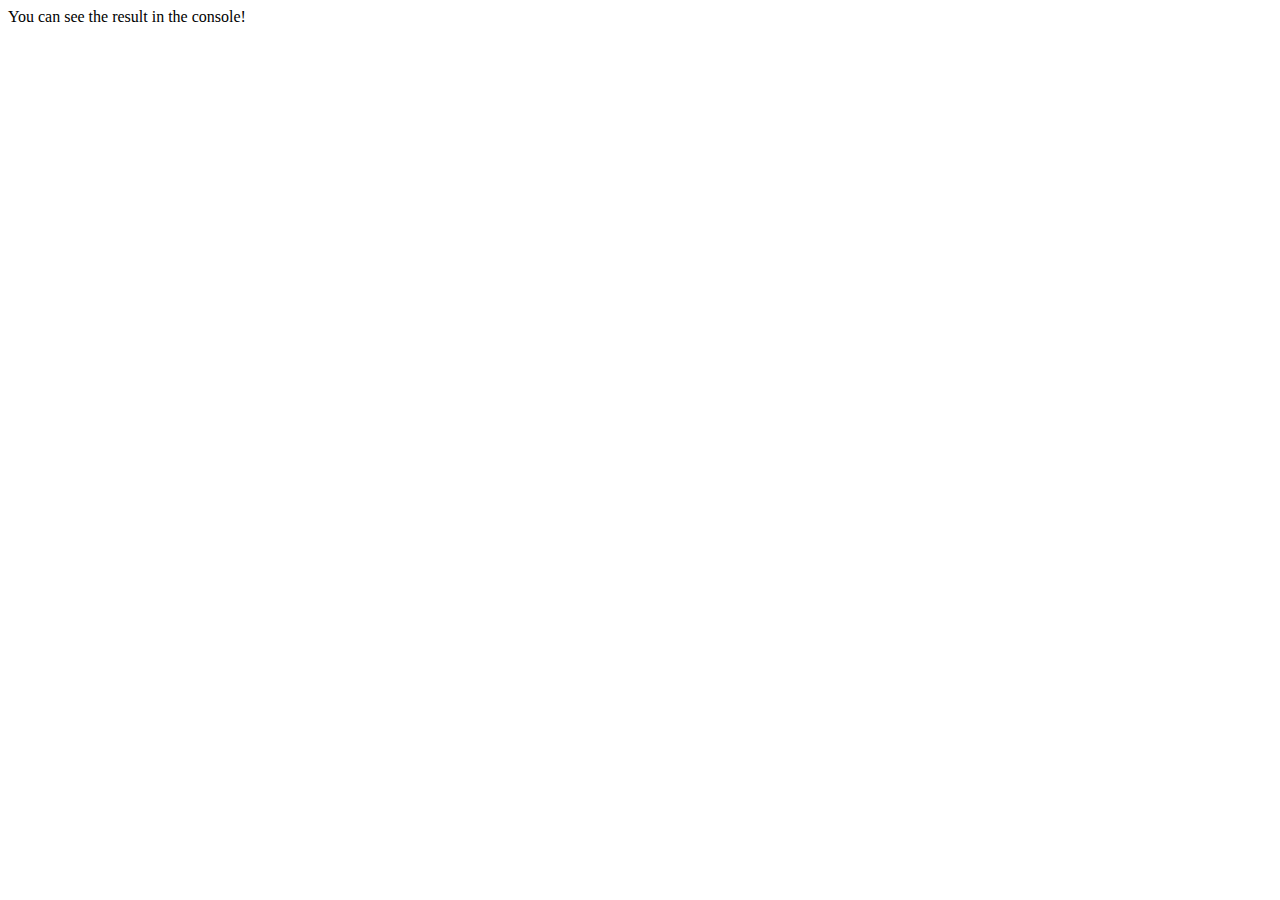
<file: class-1/index.html>
<!DOCTYPE html>
<html lang="en">
<head>
    <meta charset="UTF-8">
    <meta name="viewport" content="width=device-width, initial-scale=1.0">
    <title>ES6 Practice</title>
</head>
<body>
    
    You can see the result in the console!

    <script src="./ES6 Practice.js"></script>
</body>
</html>
</file>
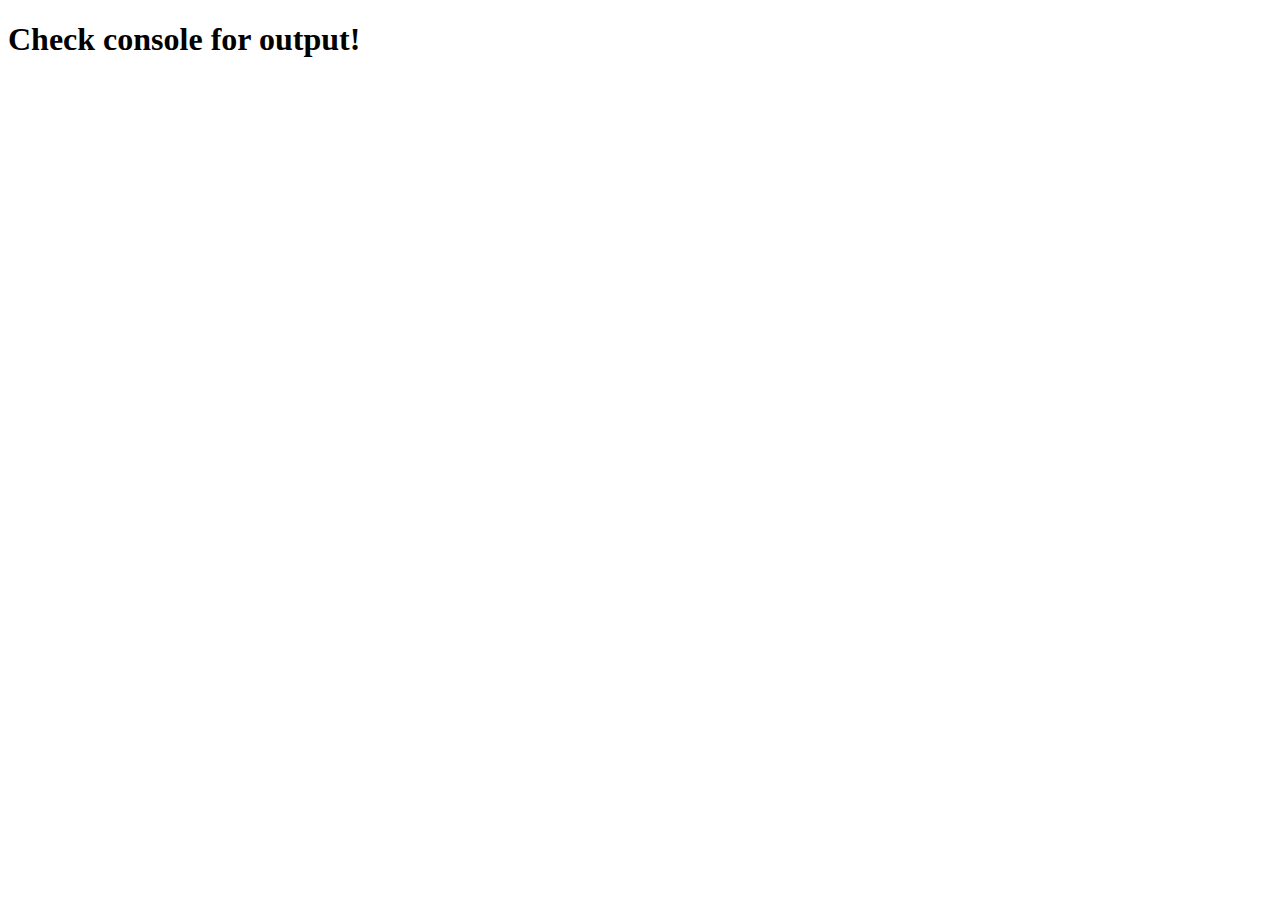
<file: class-2/index.html>
<!DOCTYPE html>
<html lang="en">
  <head>
    <meta charset="UTF-8" />
    <meta name="viewport" content="width=device-width, initial-scale=1.0" />
    <title>JS Fundamentals Practice</title>
  </head>
  <body>
    <h1>Check console for output!</h1>

    <script src="./js-fundamentals-practice.js"></script>
  </body>
</html>
</file>
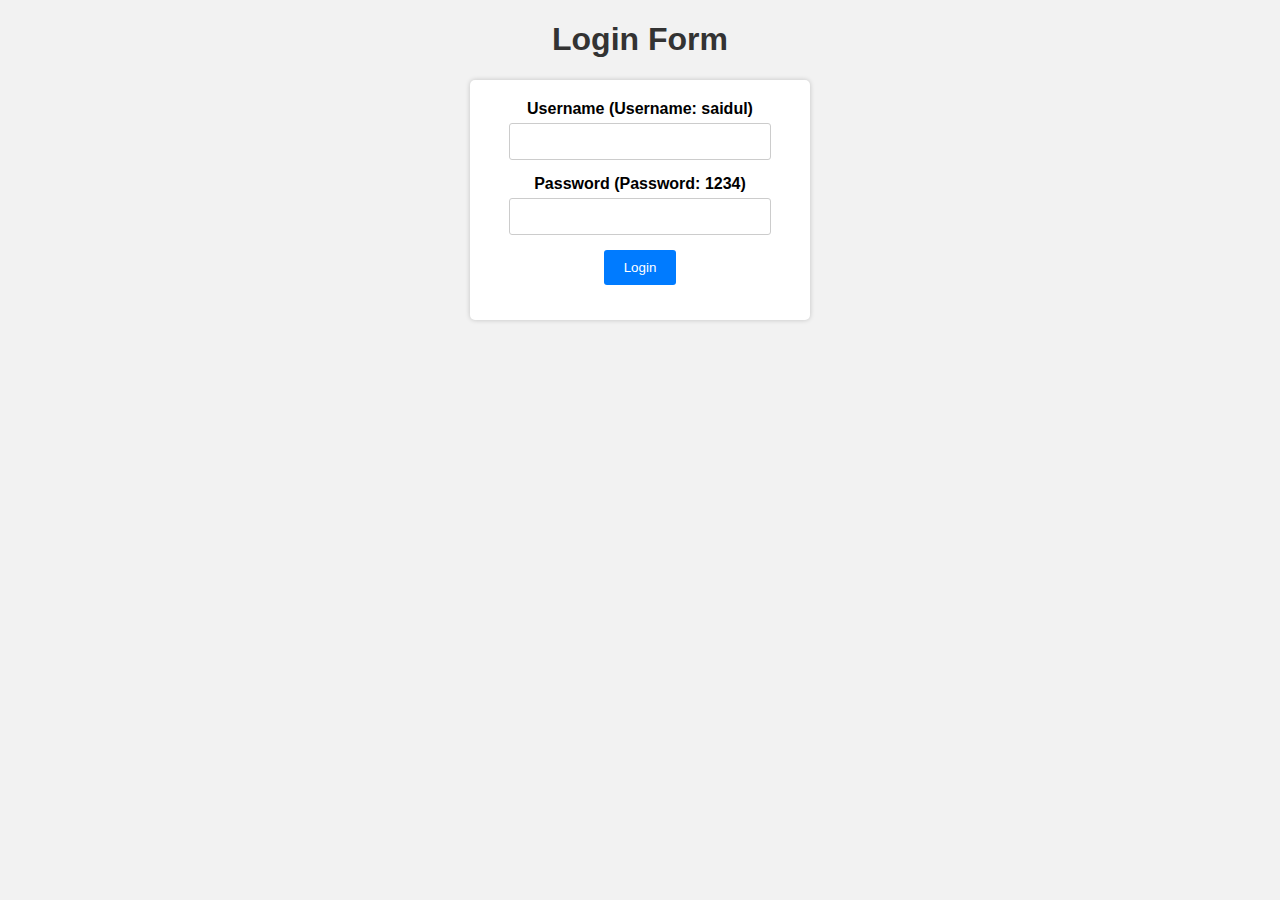
<file: class-3/Simple Form Validation - Project/index.html>
<!DOCTYPE html>
<html lang="en">
<head>
    <meta charset="UTF-8">
    <meta name="viewport" content="width=device-width, initial-scale=1.0">
    <link rel="stylesheet" href="styles.css">
    <title>Form Handling Example</title>
</head>
<body>
    <h1>Login Form</h1>
    <form id="loginForm">
        <div class="form-group">
            <label for="username">Username (Username: saidul)</label>
            <input type="text" id="username" name="username" >
        </div>
        <div class="form-group">
            <label for="password">Password (Password: 1234)</label>
            <input type="password" id="password" name="password" >
        </div>
        <div class="form-group">
            <button type="submit">Login</button>
        </div>
    </form>
    <div id="message"></div>
    <script src="script.js"></script>
</body>
</html>
</file>
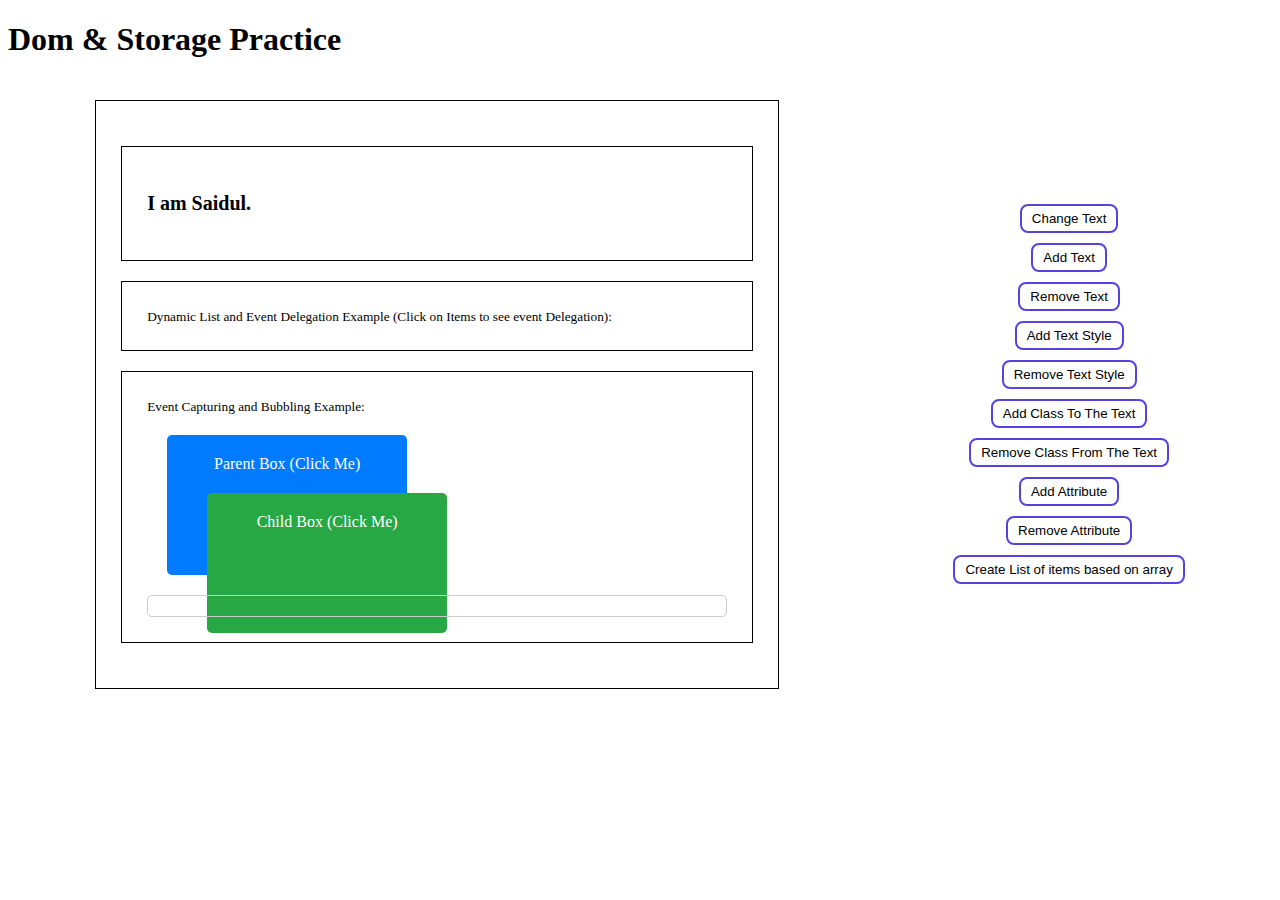
<file: class-3/dom-fundamentals.html>
<!DOCTYPE html>
<html lang="en">
  <head>
    <meta charset="UTF-8" />
    <meta name="viewport" content="width=device-width, initial-scale=1.0" />
    <title>Class-3 Practice</title>
    <style>
      #root {
        display: flex;
        flex-direction: row;
        align-items: center;
        justify-content: space-around;
      }
      #text-container {
        border: 1px solid black;
        margin: 20px 0;
        padding: 25px;
      }
      #itemList {
        border: 1px solid black;
        margin: 20px 0;
        padding: 25px;
      }
      #event-delegation {
        border: 1px solid black;
        margin: 20px 0;
        padding: 25px;
      }
      #output {
        border: 1px solid black;
        padding: 25px;
        margin: 20px 0;
        width: 50%;
        height: 25%;
        overflow: auto;
      }
      #my-paragraph {
        font-size: 20px;
        font-weight: bold;
      }
      #btn-container {
        display: flex;
        flex-direction: column;
        align-items: center;
      }
      input[type="button"] {
        margin: 5px 0;

        background-color: white;
        color: rgb(0, 0, 0);
        border: 2px solid #5543e1;
        border-radius: 8px;
        padding: 5px 10px;
      }
      input[type="button"]:hover {
        background-color: #5543e1;
        color: white;
        cursor: pointer;
      }
      .box {
        width: 200px;
        height: 100px;
        background-color: #007bff;
        color: #fff;
        text-align: center;
        padding: 20px;
        margin: 20px;
        cursor: pointer;
        border-radius: 5px;
      }

      #child {
        background-color: #28a745;
      }

      #log {
        margin-top: 20px;
        padding: 10px;
        border: 1px solid #ccc;
        border-radius: 5px;
      }
    </style>
  </head>
  <body>
    <h1 id="title">Dom & Storage Practice</h1>
    <div id="root">
      <div id="output">
        <div id="text-container">
          <p id="my-paragraph">I am Saidul.</p>
        </div>
        <div id="itemList">
          <small
            >Dynamic List and Event Delegation Example (Click on Items to see
            event Delegation):</small
          >
        </div>
        <div id="event-delegation">
          <!-- Event Capturing and Bubbling Example -->
            <small>Event Capturing and Bubbling Example:</small>
          <div id="parent" class="box">
            Parent Box (Click Me)
            <div id="child" class="box">Child Box (Click Me)</div>
          </div>
          <div id="log"></div>
        </div>
      </div>
      <div id="btn-container">
        <input
          id="change-text-btn"
          type="button"
          value="Change Text"
          onclick="changeText()"
        />
        <input
          id="add-text-btn"
          type="button"
          value="Add Text"
          onclick="addText()"
        />
        <input
          id="remove-text-btn"
          type="button"
          value="Remove Text"
          onclick="removeText()"
        />
        <input
          id="add-style-text-btn"
          type="button"
          value="Add Text Style"
          onclick="styleText()"
        />

        <input
          id="remove-style-text-btn"
          type="button"
          value="Remove Text Style"
          onclick="removeStyle()"
        />
        <input
          id="add-class-btn"
          type="button"
          value="Add Class To The Text"
          onclick="addClass()"
        />
        <input
          id="remove-class-btn"
          type="button"
          value="Remove Class From The Text"
          onclick="removeClass()"
        />

        <input
          id="add-attribute-btn"
          type="button"
          value="Add Attribute"
          onclick="addAttribute()"
        />

        <input
          id="remove-attribute-btn"
          type="button"
          value="Remove Attribute"
          onclick="removeAttribute()"
        />

        <input
          id="create-list-btn"
          type="button"
          value="Create List of items based on array"
          onclick="createList()"
        />
      </div>
    </div>

    <script src="./script.js"></script>
  </body>
</html>
</file>
<file: class-3/Simple Form Validation - Project/styles.css>
body {
    font-family: Arial, sans-serif;
    text-align: center;
    background-color: #f2f2f2;
}

h1 {
    color: #333;
}

form {
    background-color: #fff;
    padding: 20px;
    border-radius: 5px;
    box-shadow: 0 0 5px rgba(0, 0, 0, 0.2);
    width: 300px;
    margin: 0 auto;
}

.form-group {
    margin-bottom: 15px;
}

label {
    display: block;
    font-weight: bold;
    margin-bottom: 5px;
}

input[type="text"],
input[type="password"] {
    width: 80%;
    padding: 10px;
    border: 1px solid #ccc;
    border-radius: 3px;
}

button {
    background-color: #007BFF;
    color: #fff;
    border: none;
    padding: 10px 20px;
    border-radius: 3px;
    cursor: pointer;
}

button:hover {
    background-color: #0056b3;
}
</file>
